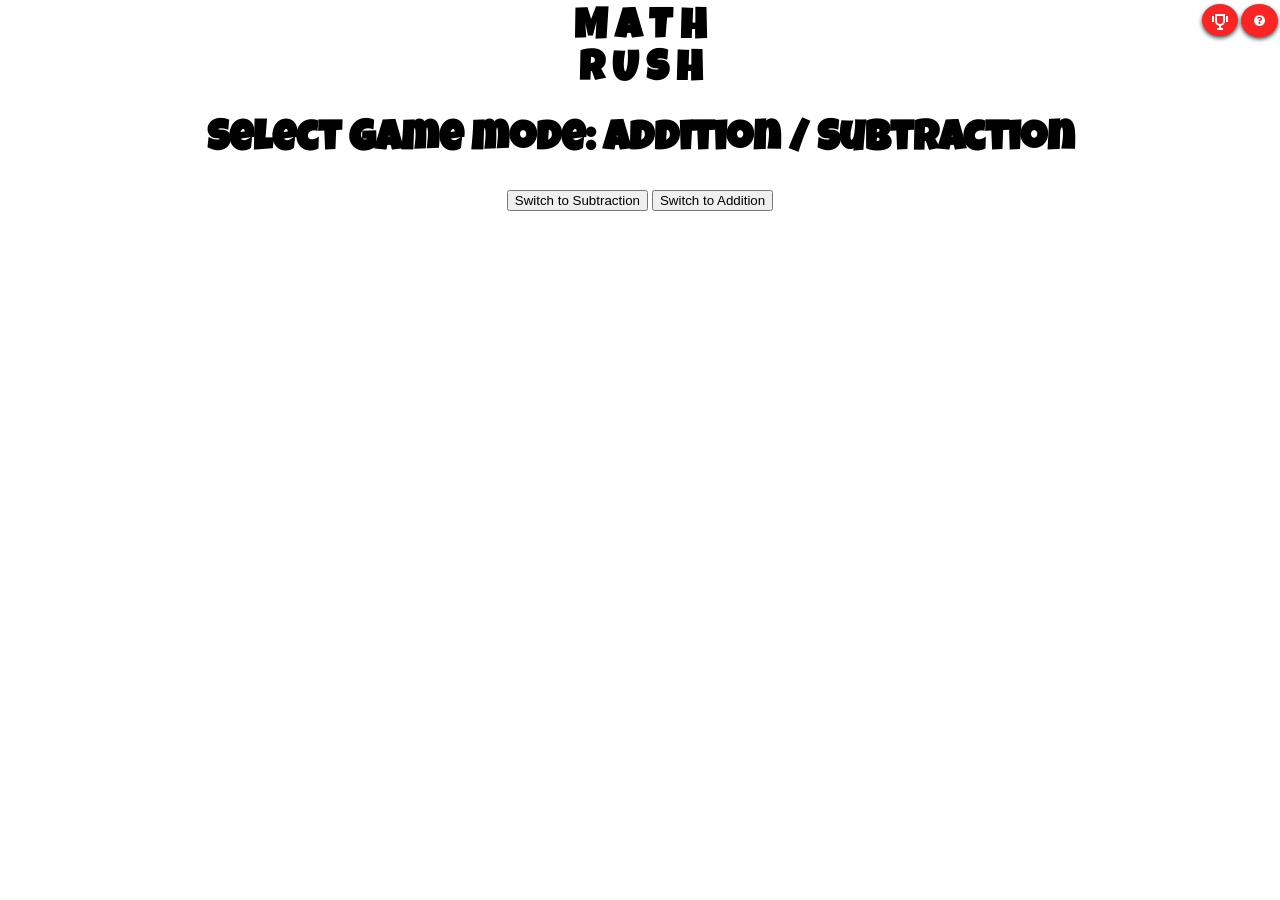
<file: index.html>
<html>  
<body>
<head>
    <link rel="stylesheet" href="style.css">
    <h1>
        <span>M</span>
        <span>A</span>
        <span>T</span>
        <span>H</span>
      </br>
        <span>R</span>
        <span>U</span>
        <span>S</span>
        <span>H</span>
    </h1>
    <div class="text-center">
    <h1 id="title" > Select Game mode: Addition / Subtraction </h1>
    <button id="toggle" type="button" onclick=" gotoSub()"> Switch to Subtraction </button>
    <button id="toggle" type="button" onclick=" gotoAdd()"> Switch to Addition </button>
    </div> 
</head>
<div id="test" hidden> 
<div style="text-align:center;" id="question">
<h1 id="heading" > Select Game mode: Addition / Subtraction </h1>
<h2 id="qNumber" ></h1>
<div class="radio-button">
<input type="radio" name="q1" id="1" value="0">
<label for="radio1">
</label><br>   
<input type="radio" name="q1" id="2" value="0">
<label for="radio2">
</label><br>    
<input type="radio" name="q1" id="3" value="0">
<label for="radio3">
</label><br>  
<input type="radio" name="q1" id="4" value="0">
<label for="radio4">
</label><br><br></div>
</div>
<div class="text-center"> 
<button id="submit" type="button" onclick=" checkButton()"> Submit </button>   
<h3 id="result"></h3></div>
<h3 id="score"> Current Score: 0/1</h3>
<h3 id="wrongAtp"> Wrong Attempt: 0</h3>
<h4 id="rule1"> Correct answer is awarded 1 point.</h4>
<h4 id="rule2"> Each wrong attempt deducts 0.5 point.</h4>
</div>
</div>
</div>       
<link rel="stylesheet" href="https://cdnjs.cloudflare.com/ajax/libs/font-awesome/4.7.0/css/font-awesome.min.css">
        <a class="Info" href="#popup1"><i class="fa fa-question-circle" style="font-size:13px;"></i></a>   
    <div id="popup1" class="overlay">
        <div class="popup">
            <h2>FAQ</h2>
            <a class="close" href="#">&times;</a>
            <div class="content">
                <h3>Game Guidance</br></h3>
                <h5>1. Open the website.</br>
                2. Read the question.</br>
                3. Choose the correct answer by clicking the radio button.</br>
                4. Press Submit button.    </br>
                5. If you get it right, you may continue to move on.</br>
                6. If you get it wrong, please choose the correct answer to progress.</br>
                </h5>
            </div>
        </div>
    </div>
    <a class="Achievement" href="#popup2"><i class="gg-trophy" style="font-size:30px;"></i></a>
    <div id="popup2" class="overlay">
        <div class="popup">
            <h2>Achievement</h2>
            <a class="close" href="#">&times;</a>
            <div class="content">
                <h4>Achievement:</br></h4>
                First Win!</br>               
            </div>
        </div>
    </div>  
</body>  
<script src="quiz.js"></script>
</html>
</file>
<file: style.css>
@import url("https://fonts.googleapis.com/css?family=Luckiest+Guy");

h1 {
    font-size: 42px;
    text-align: center;
    font-family: "Luckiest Guy", cursive;
  -webkit-font-smoothing: antialiased;
} 

h2 {
    text-align: center;
    font-family: "Luckiest Guy", cursive;
  -webkit-font-smoothing: antialiased;
}

h3 {
  text-align: center;
  font-family: "Luckiest Guy", cursive;
-webkit-font-smoothing: antialiased;
}

h4 {
  text-align: center;
  font-family: "Luckiest Guy", cursive;
-webkit-font-smoothing: antialiased;
}

h5 {
  text-align: left;
  font-family: "Luckiest Guy", cursive;
}

.radio-button label {
  font-size: 22px;
  text-align: center;
  font-family: "Luckiest Guy", cursive;
-webkit-font-smoothing: antialiased;
}

.text-center {
    text-align: center;
  }

  .Info {
    background-color: #fb2424;
    border: none;
    color: white;
    padding: 10px 13px;
    display: inline-block;
    margin: 4px 2px;
    cursor: pointer;
    position:absolute;
    top: 0;
    right: 0px;
    border-radius: 60%;
    box-shadow: 0 2px 4px darkslategray;
  }
  .Info:hover {
    background: #06D85F;
  }
.Achievement {
    background-color: #fb2424;
    border: none;
    color: white;
    padding: 10px 13px;
    display: inline-block;
    margin: 4px 2px;
    cursor: pointer;
    position:absolute;
    top: 0;
    right: 40px;
    border-radius: 60%;
    box-shadow: 0 2px 4px darkslategray;
  }
  .Achievement:hover {
    background: #06D85F;
  }  

  .overlay {
    position: fixed;
    top: 0;
    bottom: 0;
    left: 0;
    right: 0;
    background: rgba(0, 0, 0, 0.7);
    transition: opacity 500ms;
    visibility: hidden;
    opacity: 0;
  }
  .overlay:target {
    visibility: visible;
    opacity: 1;
  }
  
  .popup {
    margin: 70px auto;
    padding: 20px;
    background: #fff;
    border-radius: 5px;
    width: 30%;
    position: relative;
    transition: all 5s ease-in-out;
  }
  
  .popup h2 {
    margin-top: 0;
    color: #333;
    font-family: Tahoma, Arial, sans-serif;
  }
  .popup .close {
    position: absolute;
    top: 20px;
    right: 30px;
    transition: all 200ms;
    font-size: 30px;
    font-weight: bold;
    text-decoration: none;
    color: #333;
  }
  .popup .close:hover {
    color: #b5a300;
  }
  .popup .content {
    max-height: 30%;
    overflow: auto;
  }

  @media screen and (max-width: 700px){
    .box{
      width: 70%;
    }
    .popup{
      width: 70%;
    }
  }

.gg-trophy {
  box-sizing: border-box;
  position: relative;
  display: block;
  transform: scale(var(--ggs,1));
  width: 10px;
  height: 12px;
  border: 2px solid;
  border-bottom-left-radius: 110px;
  border-bottom-right-radius: 110px
 }
 
 .gg-trophy::after,.gg-trophy::before {
  content: "";
  display: block;
  box-sizing: border-box;
  position: absolute
 }
 
 .gg-trophy::before {
  box-shadow: inset 0 0 0 2px,0 2px 0 0;
  bottom: -4px;
  width: 6px;
  height: 4px;
  border-left: 2px solid transparent;
  border-right: 2px solid transparent;
  left: 0
 }
 
 .gg-trophy::after {
  width: 16px;
  height: 6px;
  border-left: 2px solid;
  border-right: 2px solid;
  left: -5px;
  top: 0
 }
</file>
